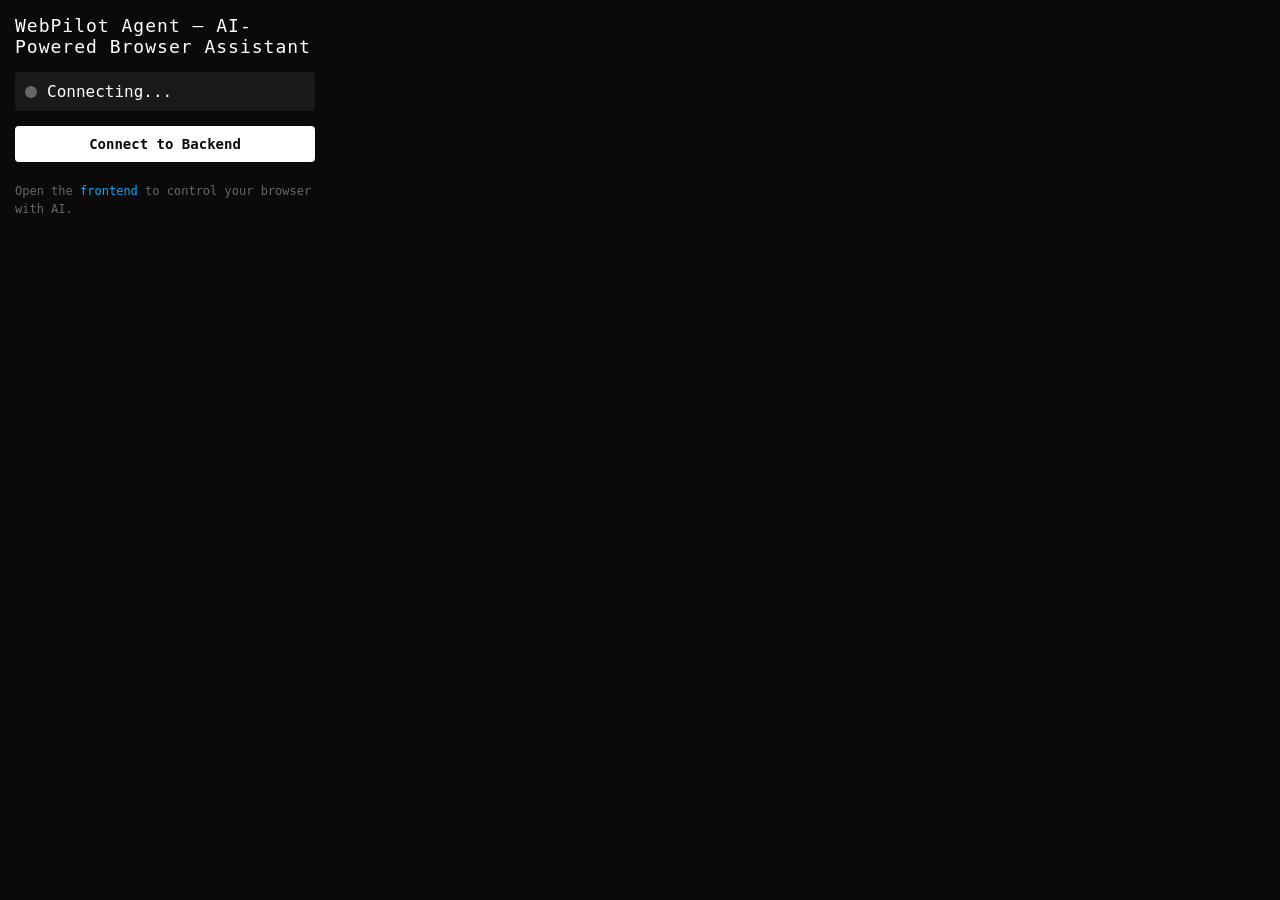
<file: extension/popup.html>
<!DOCTYPE html>
<html>

<head>
    <meta charset="UTF-8">
    <title>WebPilot Agent – AI-Powered Browser Assistant</title>
    <style>
        body {
            width: 300px;
            padding: 15px;
            font-family: 'Consolas', 'Monaco', monospace;
            background: #0a0a0a;
            color: #ffffff;
            margin: 0;
        }

        h1 {
            font-size: 18px;
            margin: 0 0 15px 0;
            font-weight: normal;
            letter-spacing: 1px;
        }

        .status {
            display: flex;
            align-items: center;
            gap: 10px;
            margin-bottom: 15px;
            padding: 10px;
            background: #1a1a1a;
            border-radius: 4px;
        }

        .status-dot {
            width: 12px;
            height: 12px;
            border-radius: 50%;
            background: #666;
        }

        .status-dot.connected {
            background: #00ff00;
            box-shadow: 0 0 10px #00ff00;
        }

        button {
            width: 100%;
            padding: 10px;
            background: #ffffff;
            color: #0a0a0a;
            border: none;
            cursor: pointer;
            font-family: inherit;
            font-size: 14px;
            font-weight: bold;
            border-radius: 4px;
            margin-bottom: 10px;
        }

        button:hover {
            background: #e0e0e0;
        }

        button:disabled {
            background: #333;
            color: #666;
            cursor: not-allowed;
        }

        .info {
            font-size: 12px;
            color: #666;
            margin-top: 10px;
            line-height: 1.5;
        }

        .link {
            color: #00aaff;
            text-decoration: none;
        }

        .link:hover {
            text-decoration: underline;
        }
    </style>
</head>

<body>
    <h1>WebPilot Agent – AI-Powered Browser Assistant</h1>

    <div class="status">
        <div class="status-dot" id="statusDot"></div>
        <span id="statusText">Connecting...</span>
    </div>

    <button id="connectBtn">Connect to Backend</button>
    <button id="disconnectBtn" style="display: none;">Disconnect</button>

    <div class="info">
        Open the <a href="http://localhost:8000" target="_blank" class="link">frontend</a> to control your browser with
        AI.
    </div>

    <script src="popup.js"></script>
</body>

</html>
</file>
